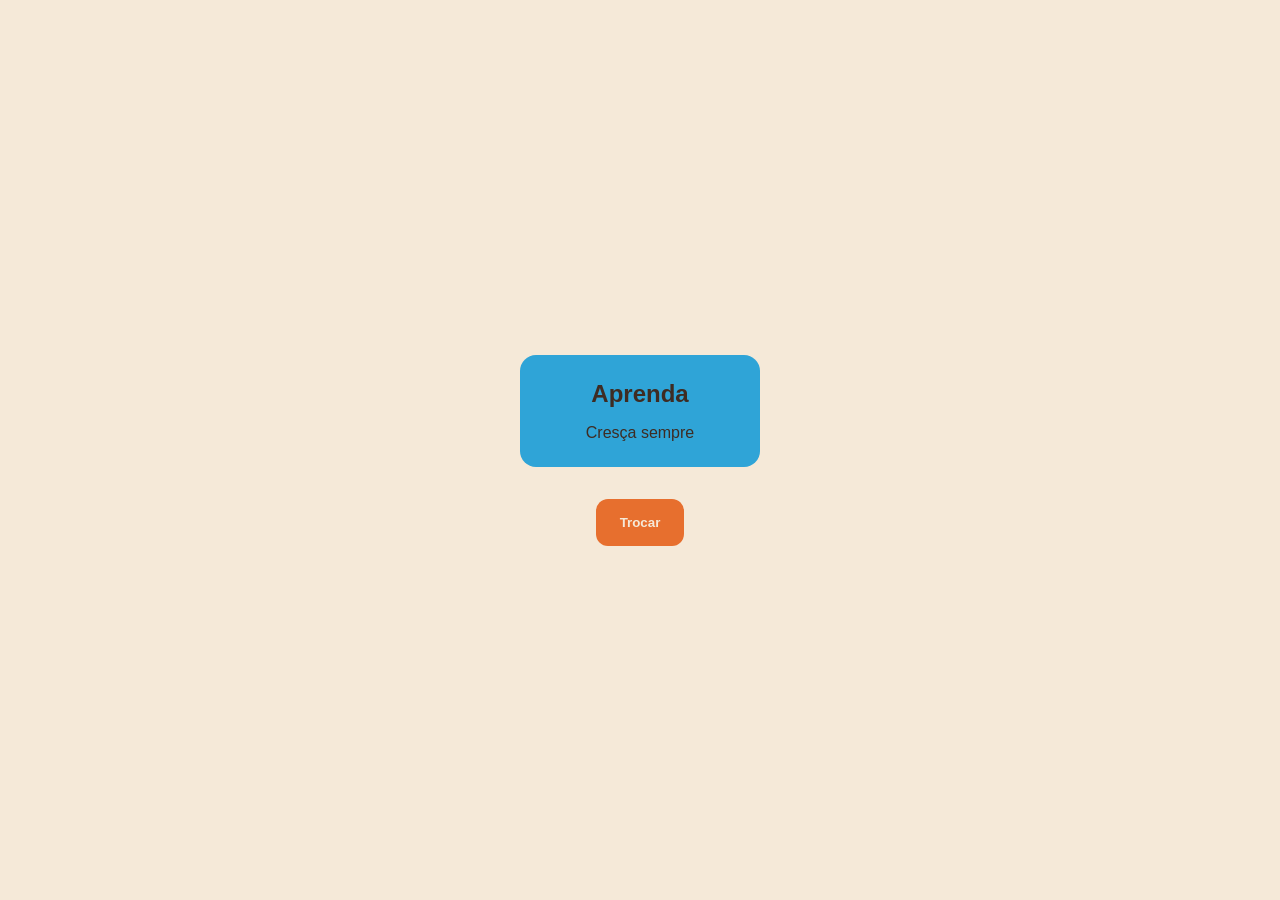
<file: ex01/index.html>
<!DOCTYPE html>
<html lang="pt-br">
<head>
    <meta charset="UTF-8">
    <meta name="viewport" content="width=device-width, initial-scale=1.0">
    <title>Lista 04 - Exercício 1</title>
    <link rel="stylesheet" href="style.css">
    <script src="script.js" defer></script>
</head>
<body class="c2">
    <div class="container">
        <article class="box c1">
            <h1 id="heading">Aprenda</h1>
            <p id="subheading">Cresça sempre</p>
        </article>

        <button id="btn" class="c4">Trocar</button>
    </div>
</body>
</html>
</file>
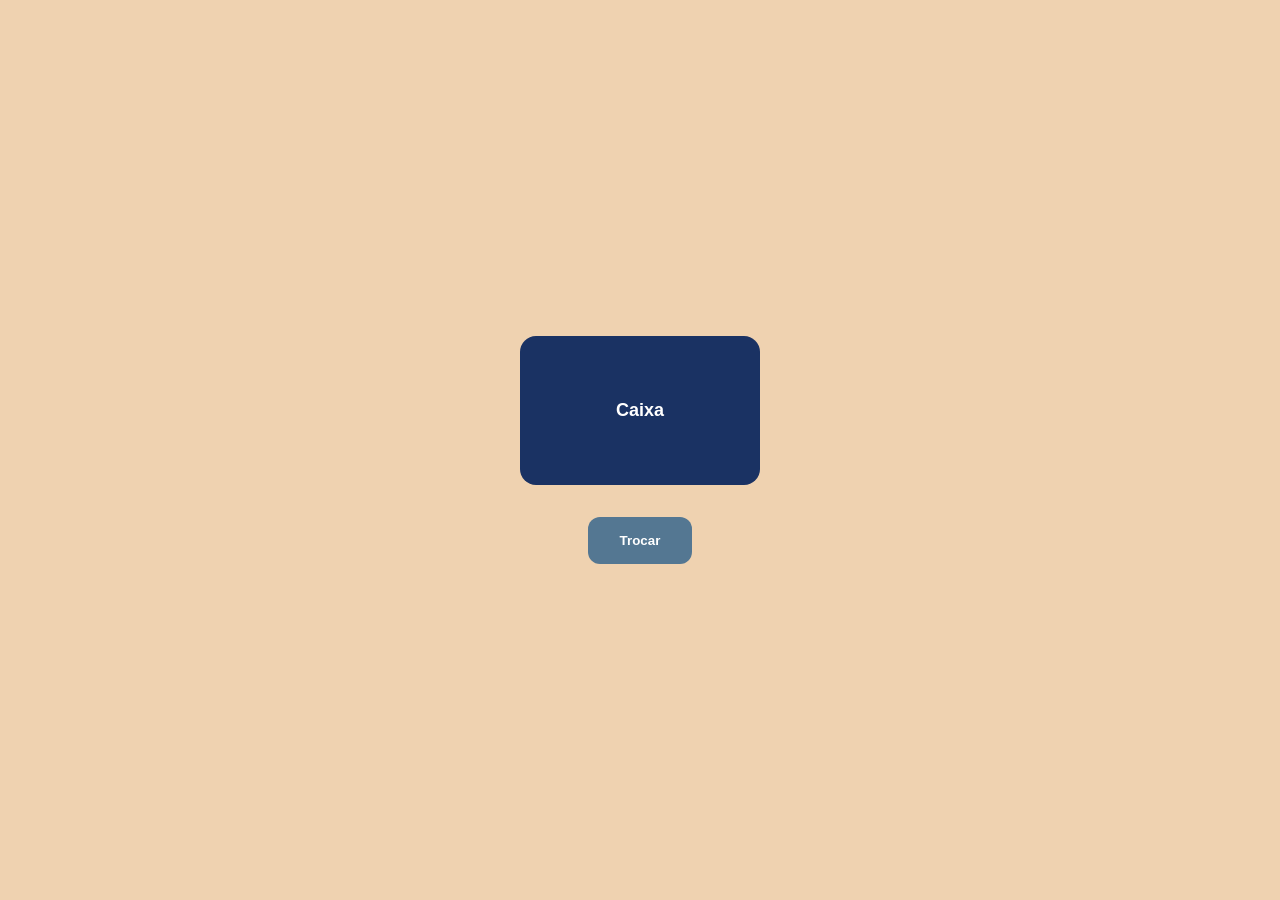
<file: ex02/index.html>
<!DOCTYPE html>
<html lang="pt-br">
<head>
    <meta charset="UTF-8">
    <meta name="viewport" content="width=device-width, initial-scale=1.0">
    <title>Lista 04 - Exercício 2</title>
    <link rel="stylesheet" href="style.css">
    <script src="script.js" defer></script>
</head>
<body class="c2">
    <div class="container">
        <div id="box" class="c4">Caixa</div>
        <button id="btn" class="c3">Trocar</button>
    </div>
</body>
</html>
</file>
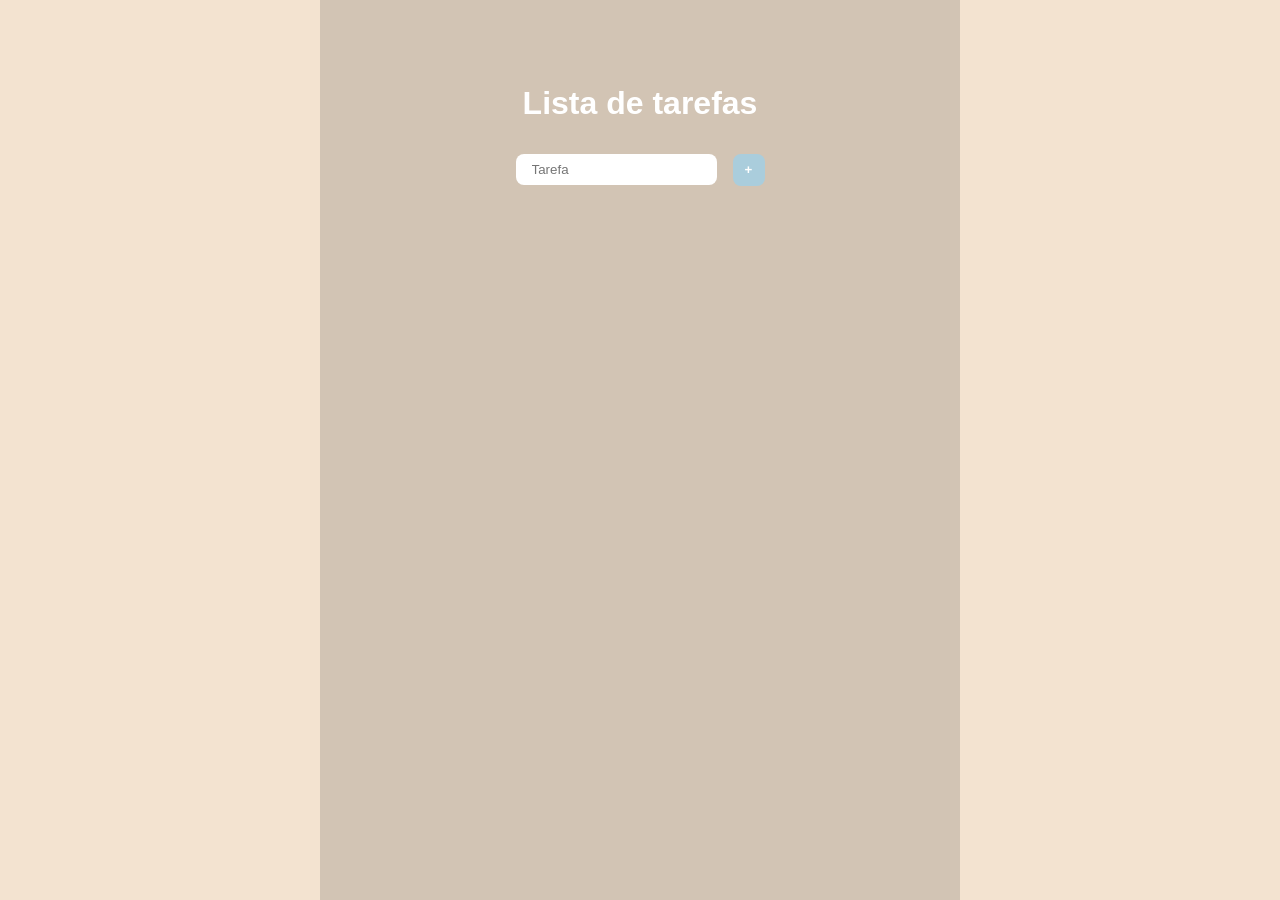
<file: ex03/index.html>
<!DOCTYPE html>
<html lang="pt-br">

<head>
    <meta charset="UTF-8">
    <meta name="viewport" content="width=device-width, initial-scale=1.0">
    <title>Lista 04 - Exercício 3</title>
    <link rel="stylesheet" href="style.css">
    <script src="script.js" defer></script>
</head>

<body class="c3">
    <div class="container c4">
        <div class="input-area">
            <h1 class="title">Lista de tarefas</h1>
            <div class="input">
                <input type="text" name="" id="task-input" placeholder="Tarefa">
                <button id="btn" class="c2">+</button>
            </div>
        </div>
        <div class="list-area">
            <ul class="task-list">
                
            </ul>
        </div>
    </div>
</body>

</html>
</file>
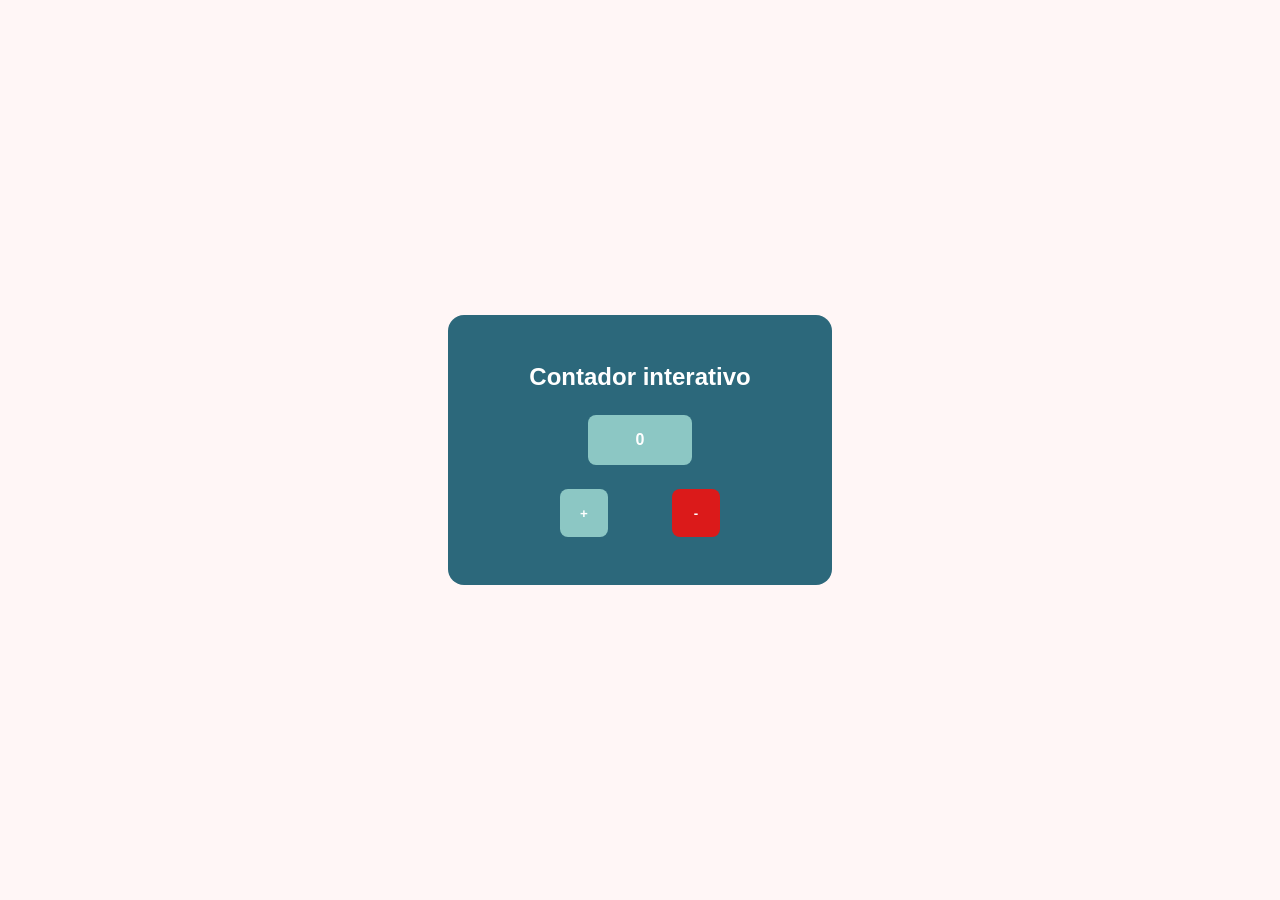
<file: ex04/index.html>
<!DOCTYPE html>
<html lang="pt-br">
<head>
    <meta charset="UTF-8">
    <meta name="viewport" content="width=device-width, initial-scale=1.0">
    <title>Lista 04 - Exercício 4</title>
    <link rel="stylesheet" href="style.css">
    <script src="script.js" defer></script>
</head>
<body class="c2">
    <div class="container c4">
        <h1 class="title">Contador interativo</h1>
        <p id="count" class="c3">0</p>
        <div class="buttons">
            <button id="increment-button" class="btn c3">+</button>
            <button id="decrement-button" class="btn c1">-</button>
        </div>
    </div>
</body>
</html>
</file>
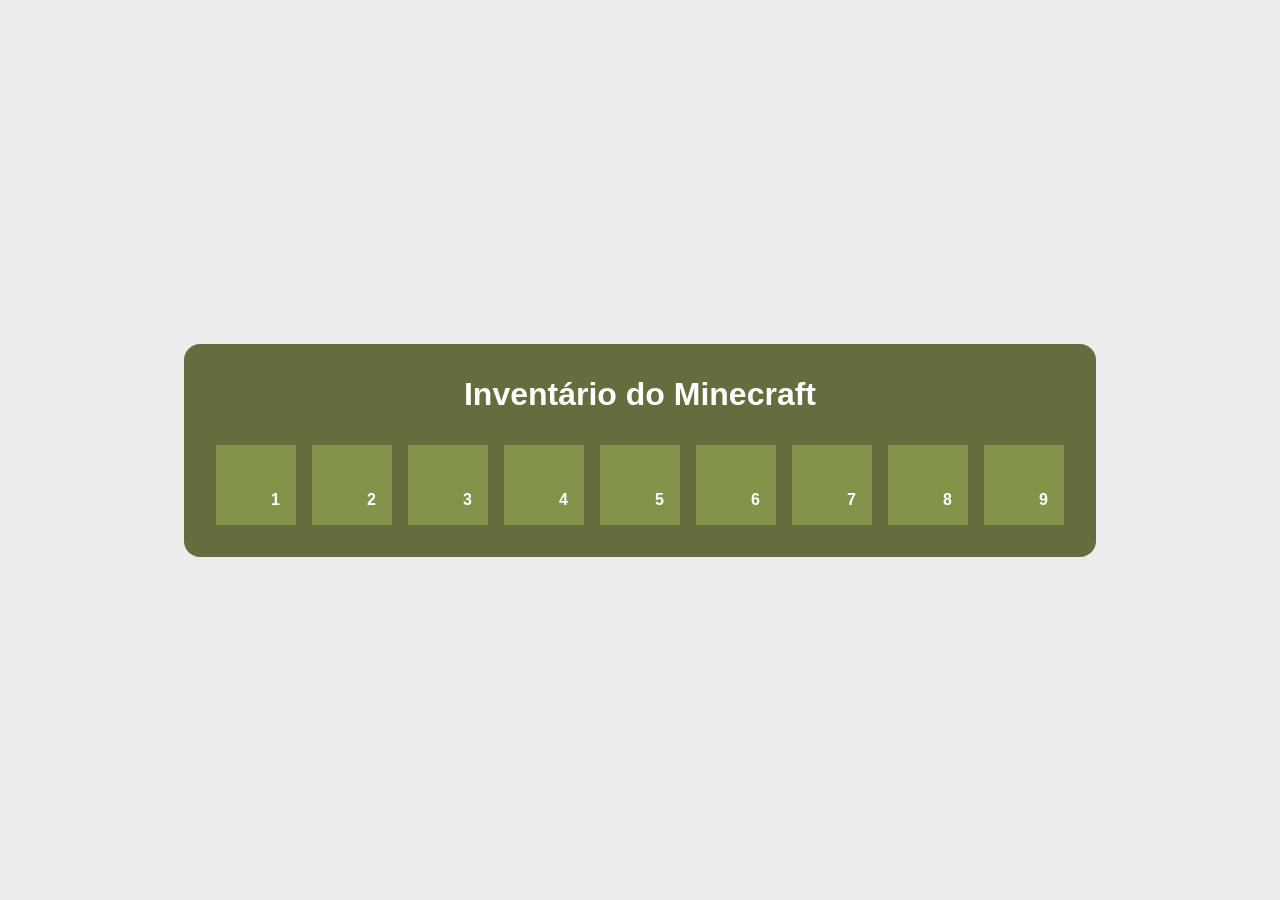
<file: ex05/index.html>
<!DOCTYPE html>
<html lang="pt-br">
<head>
    <meta charset="UTF-8">
    <meta name="viewport" content="width=device-width, initial-scale=1.0">
    <title>Lista 04 - Exercício 5</title>
    <link rel="stylesheet" href="style.css">
    <script src="script.js" defer></script>
</head>
<body class="c1">
    <div class="container c3">
        <h1 class="title">Inventário do Minecraft</h1>
        <div class="slots">
            <div id="slot1" class="card">1</div>
            <div id="slot2" class="card">2</div>
            <div id="slot3" class="card">3</div>
            <div id="slot4" class="card">4</div>
            <div id="slot5" class="card">5</div>
            <div id="slot6" class="card">6</div>
            <div id="slot7" class="card">7</div>
            <div id="slot8" class="card">8</div>
            <div id="slot9" class="card">9</div>
        </div>
    </div>
</body>
</html>
</file>
<file: ex01/style.css>
* {
    font-family: sans-serif;
    box-sizing: border-box;
    padding: 0;
    margin: 0;
}

body {
    width: 100vw;
    height: 100vh;
    display: flex;
    justify-content: center;
    align-items: center;
}

.container {
    display: flex;
    flex-direction: column;
    justify-self: center;
    align-items: center;
    gap: 2rem;
}

.box {
    width: 15rem;
    height: 7rem;
    display: flex;
    flex-direction: column;
    justify-self: center;
    align-self: center;
    justify-content: center;
    align-items: center;
    border-radius: 1rem;
    padding: 2.5rem;
    gap: 1rem;
}

#heading {
    color: #3E2C23;
}

#subheading {
    color: #3E2C23;
}

#btn {
    padding: 1rem 1.5rem;
    border-radius: .75rem;
    font-weight: bold;
    cursor: pointer;
    border: 0;
    color: #F5E9D8;
}

/* Colors */
.c1 { background-color: #2FA4D7; }
.c2 { background-color: #F5E9D8; }
.c3 { background-color: #3E2C23; }
.c4 { background-color: #E76F2E; }
</file>
<file: ex02/style.css>
* {
    font-family: sans-serif;
    font-weight: bold;
    box-sizing: border-box;
    padding: 0;
    margin: 0;
}

body {
    width: 100vw;
    height: 100vh;
    display: flex;
    justify-content: center;
    align-items: center;
}

.container {
    display: flex;
    flex-direction: column;
    justify-content: center;
    align-items: center;
    gap: 2rem;
}

#box {
    padding: 4rem 6rem;
    border-radius: 1rem;
    font-size: large;
    color: white;
}

#btn {
    padding: 1rem 2rem;
    border-radius: .75rem;
    cursor: pointer;
    color: white;
    border: 0;
}

/* Colors */
.c1 { background-color: #FFC570; }
.c2 { background-color: #EFD2B0; }
.c3 { background-color: #547792; }
.c4 { background-color: #1A3263; }
</file>
<file: ex03/style.css>
* {
    font-family: sans-serif;
    box-sizing: border-box;
    padding: 0;
    margin: 0;
}

body {
    width: 100vw;
    height: 100vh;
    display: flex;
    justify-content: center;
    align-items: center;
}

.container {
    width: 50vw;
    height: 100vh;
    display: flex;
    flex-direction: column;
    justify-content: center;
    align-items: center;
}

.input-area {
    display: flex;
    flex-direction: column;
    justify-content: center;
    align-items: center;
    padding: 4rem 0 4rem 0;
    gap: 2rem;
}

.title {
    color: white;
}

.input {
    display: flex;
    justify-content: center;
    align-items: center;
    gap: 1rem;
}

#task-input {
    padding: .5rem 1rem;
    border-radius: .5rem;
    border: 0;
}

#btn {
    width: 2rem;
    height: 2rem;
    font-weight: bold;
    color: white;
    border-radius: .5rem;
    cursor: pointer;
    border: 0;
}

.list-area {
    width: 100%;
    height: 70%;
    display: flex;
    flex-direction: column;
    align-items: center;
    gap: 1rem;
}

.task-list {
    width: 100%;
    display: flex;
    flex-direction: column;
    align-items: center;
    list-style: none;
    gap: 1rem;
}

.task-card {
    width: 50%;
    padding: 1rem;
    border-radius: .75rem;
    background-color: #F3E3D0;
}

/* Colors */
.c1 { background-color: #81A6C6; }
.c2 { background-color: #AACDDC; }
.c3 { background-color: #F3E3D0; }
.c4 { background-color: #D2C4B4; }
</file>
<file: ex04/style.css>
* {
    font-family: sans-serif;
    font-weight: bold;
    box-sizing: border-box;
    padding: 0;
    margin: 0;
}

body {
    width: 100vw;
    height: 100vh;
    display: flex;
    justify-content: center;
    align-items: center;
}

.container {
    width: 30vw;
    height: 30vh;
    display: flex;
    flex-direction: column;
    justify-content: center;
    align-items: center;
    border-radius: 1rem;
    gap: 1.5rem;
}

.title {
    font-size: x-large;
    color: white;
}

#count {
    padding: 1rem 3rem;
    border-radius: .5rem;
    color: white;
}

.buttons {
    display: flex;
    gap: 4rem;
}

.btn {
    width: 3rem;
    height: 3rem;
    color: white;
    border-radius: .5rem;
    cursor: pointer;
    border: 0;
}

/* Colors */
.c1 { background-color: #DB1A1A; }
.c2 { background-color: #FFF6F6; }
.c3 { background-color: #8CC7C4; }
.c4 { background-color: #2C687B; }
</file>
<file: ex05/style.css>
* {
    font-family: sans-serif;
    font-weight: bold;
    color: white;
    box-sizing: border-box;
    padding: 0;
    margin: 0;
}

body {
    width: 100vw;
    height: 100vh;
    display: flex;
    justify-content: center;
    align-items: center;
}

.container {
    display: flex;
    flex-direction: column;
    justify-content: center;
    align-items: center;
    border-radius: 1rem;
    padding: 2rem;
    gap: 2rem;
}

.slots {
    display: flex;
    justify-content: center;
    align-items: center;
    gap: 1rem;
}

.card {
    width: 5rem;
    height: 5rem;
    display: flex;
    justify-content: end;
    align-items: end;
    cursor: pointer;
    padding: 1rem;
    background-color: #84934A;
}

.activated {
    border: .25rem solid #492828;
}

/* Colors */
.c1 { background-color: #ECECEC; }
.c2 { background-color: #84934A;}
.c3 { background-color: #656D3F;}
.c4 { background-color: #492828;}
</file>
